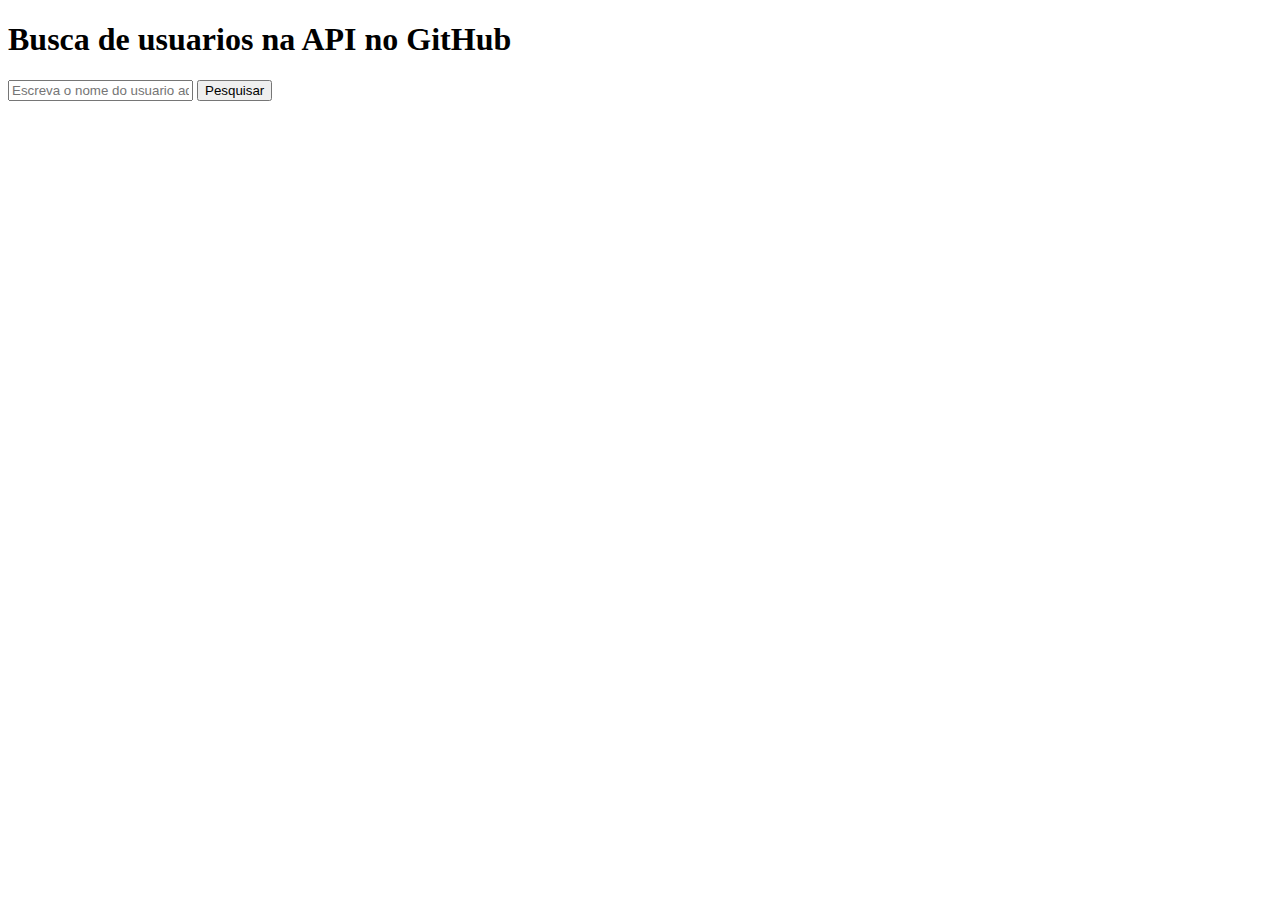
<file: ex-final1/index.html>
<!DOCTYPE html>
<html lang="en">
<head>
    <meta charset="UTF-8">
    <meta name="viewport" content="width=device-width, initial-scale=1.0">
    <title>Busca user API GitHub</title>

    <script src="index.js"></script>
</head>
<body>
    <main>
        <div id="containerPrincipal">
            <h1>Busca de usuarios na API no GitHub</h1>
            
            <div id="fazerBusca">
                <input type="text" id="usuario" placeholder="Escreva o nome do usuario aqui.">
                <button onclick="realizarBusca()">Pesquisar</button>
            </div>
            <p id="mensagemErro"></p>
            <div id="respostas"></div>
        </div>
    </main>
</body>
</html>
</file>
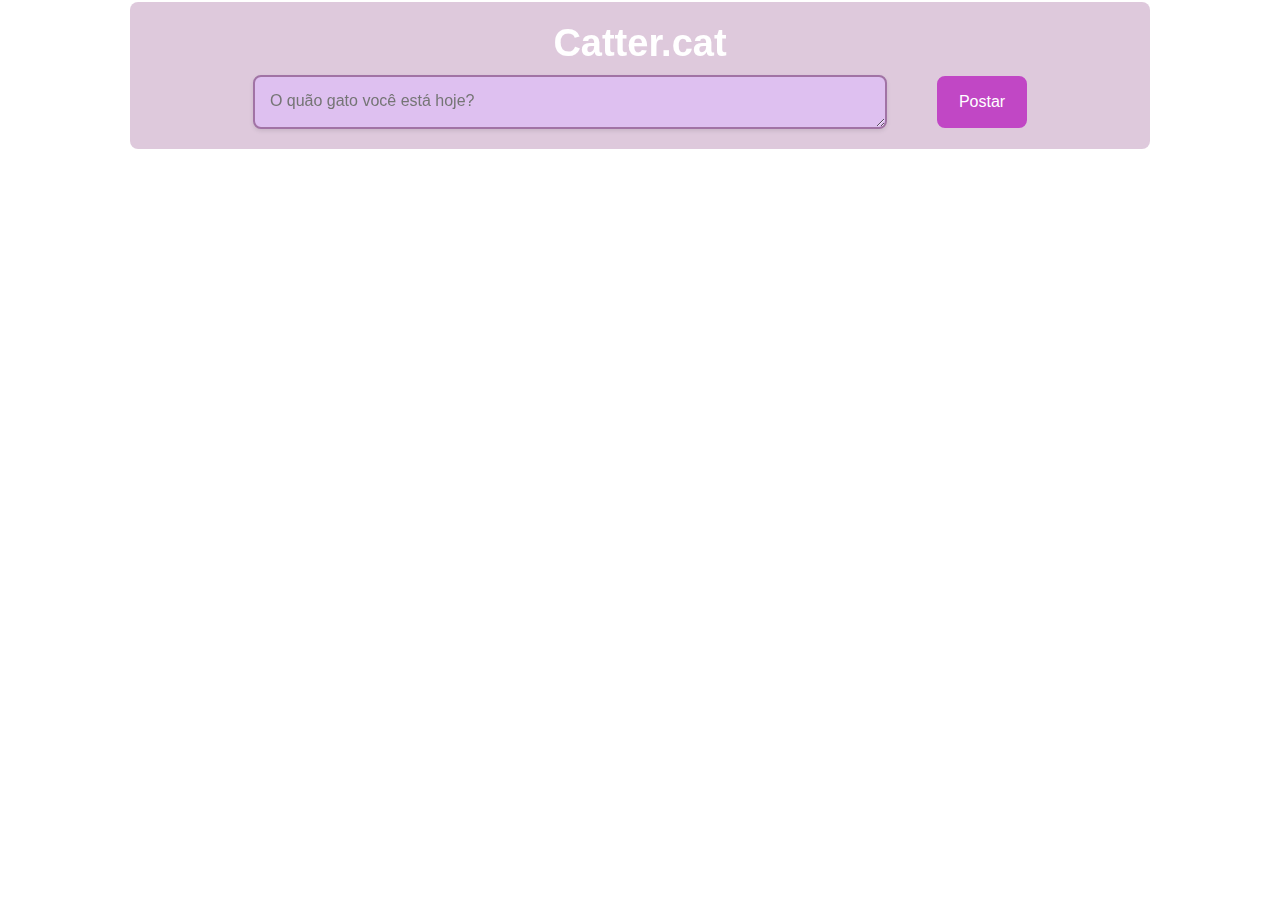
<file: ex-final2/index.html>
<!DOCTYPE html>
<html lang="pt">
<head>
    <meta charset="UTF-8">
    <meta name="viewport" content="width=device-width, initial-scale=1.0">
    <title>Catter</title>

    <link rel="stylesheet" href="style.css"> 

</head>
<body>
        <div id="containerPrincipal">
            <div id="form">
                <h1>Catter.cat</h1>
                <div id="novoPost">
                    <textarea class="form-control" placeholder="O quão gato você está hoje?" id="textoNovoPost"></textarea>
                    <button id="postar" onclick="postar()">Postar</button>
                </div>
            </div>
            <div id="posts">
                <ul id="listaPosts">

                </ul>
            </div>
        </div>
        <script src="index.js"></script>
</body>
</html>
</file>
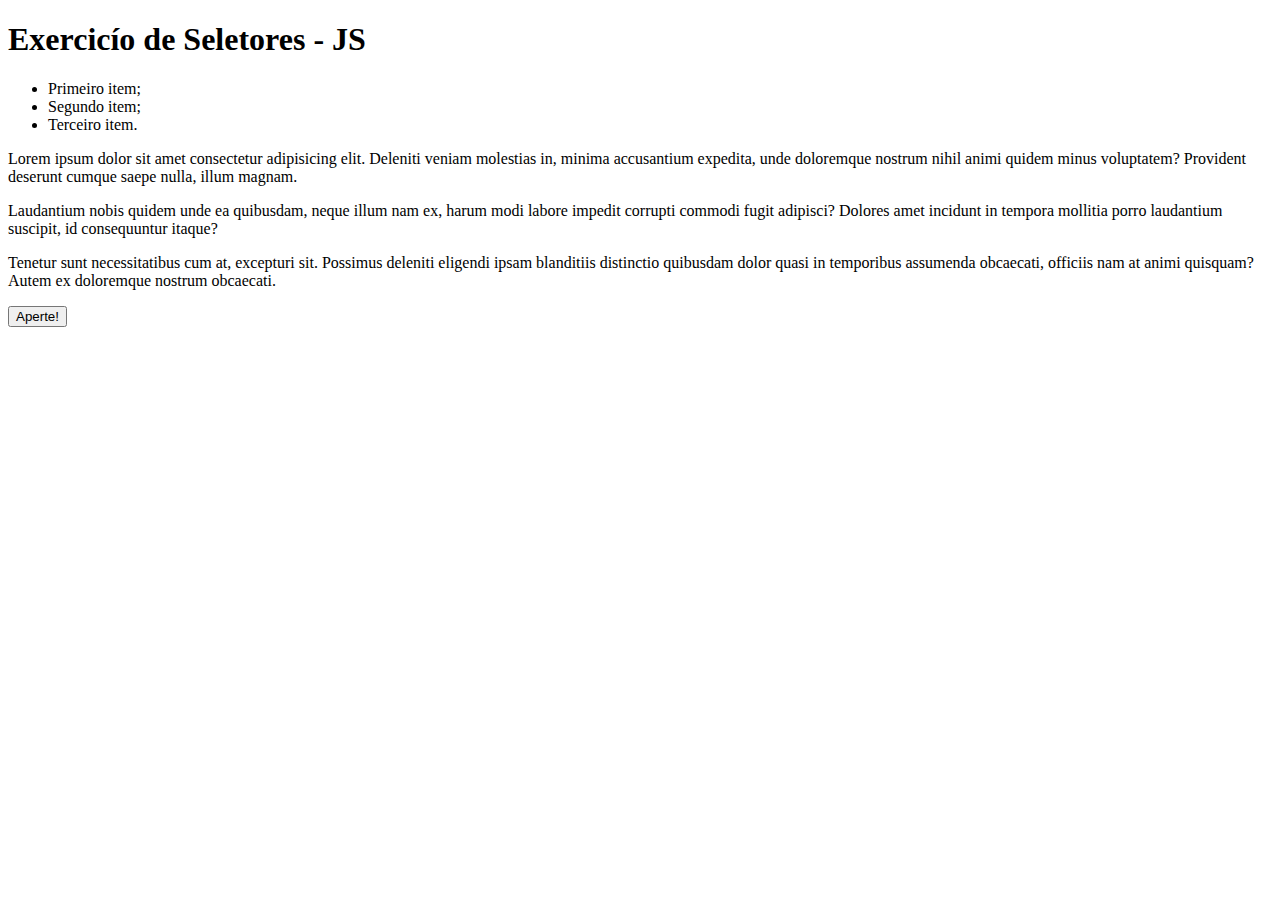
<file: seletores/index.html>
<!DOCTYPE html>
<html lang="en">
<head>
    <meta charset="UTF-8">
    <meta name="viewport" content="width=device-width, initial-scale=1.0">
    <title>Exercicío Seletores</title>
</head>
<body>
    <h1 id="tituloPrincipal">Exercicío de Seletores - JS</h1>
    <ul>
        <li>Primeiro item;</li>
        <li>Segundo item;</li>
        <li>Terceiro item.</li>
    </ul>

    <p id="primeiroParagrafo">Lorem ipsum dolor sit amet consectetur adipisicing elit. Deleniti veniam molestias in, minima accusantium expedita, unde doloremque nostrum nihil animi quidem minus voluptatem? Provident deserunt cumque saepe nulla, illum magnam.</p>

    <p id="segundoParagrafo">
    Laudantium nobis quidem unde ea quibusdam, neque illum nam ex, harum modi labore impedit corrupti commodi fugit adipisci? Dolores amet incidunt in tempora mollitia porro laudantium suscipit, id consequuntur itaque?
    </p>

    <p id="terceiroParagrafo">Tenetur sunt necessitatibus cum at, excepturi sit. Possimus deleniti eligendi ipsam blanditiis distinctio quibusdam dolor quasi in temporibus assumenda obcaecati, officiis nam at animi quisquam? Autem ex doloremque nostrum obcaecati.</p>

    <button id="botao">Aperte!</button>
    <script src="index.js"></script>
</body>
</html>
</file>
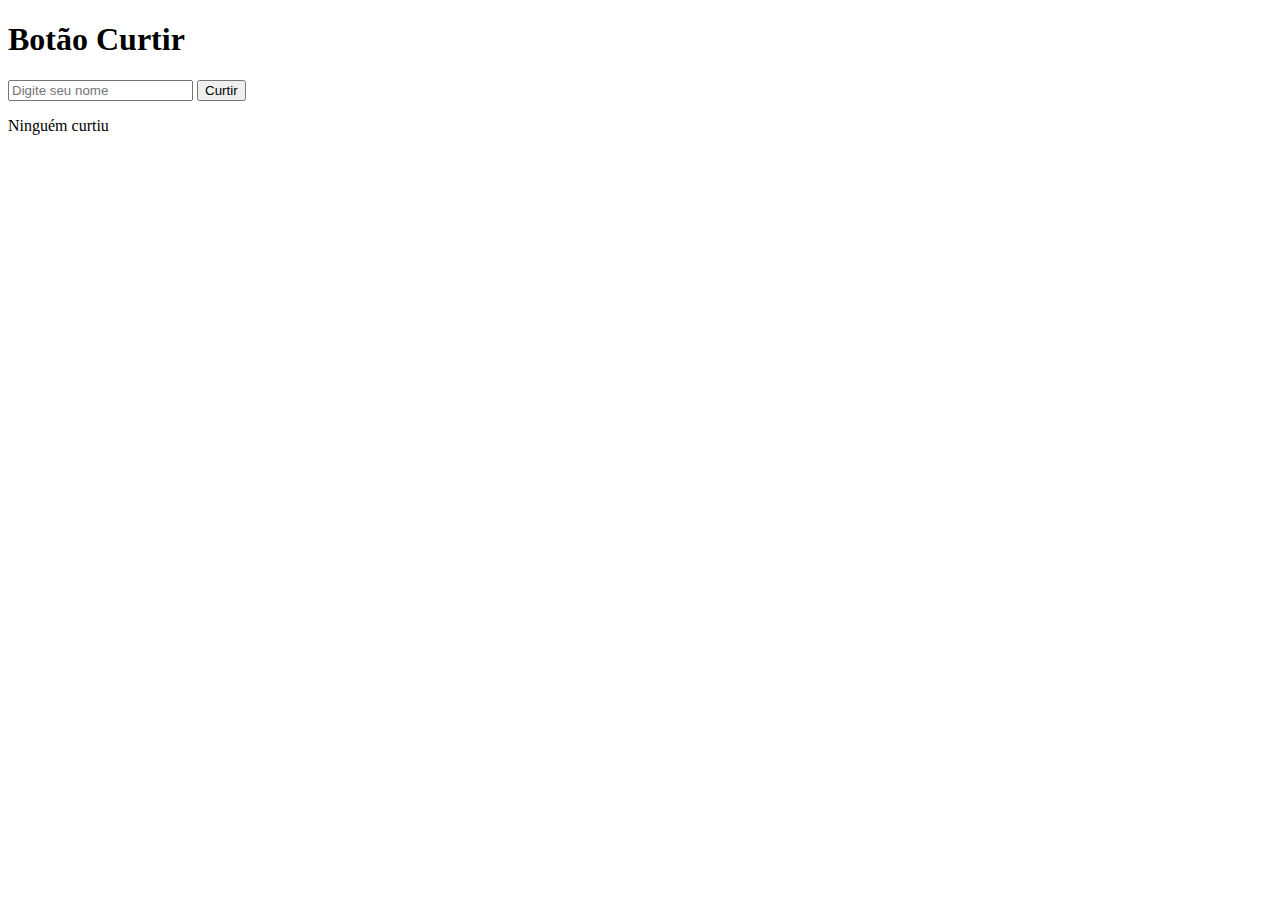
<file: seletores2/index.html>
<!DOCTYPE html>
<html lang="pt-br">
<head>
    <meta charset="UTF-8">
    <meta name="viewport" content="width=device-width, initial-scale=1.0">
    <title>Seletores (atividade 2 - exercicio 1)</title>
</head>
<body>
    <h1>Botão Curtir</h1>
    <input type="text" id="nome" placeholder="Digite seu nome">
    <button onclick="curtir()">Curtir</button>
    <p id="listaCurtidas">Ninguém curtiu</p>
    <script src="index.js"></script>
</body>
</html>
</file>
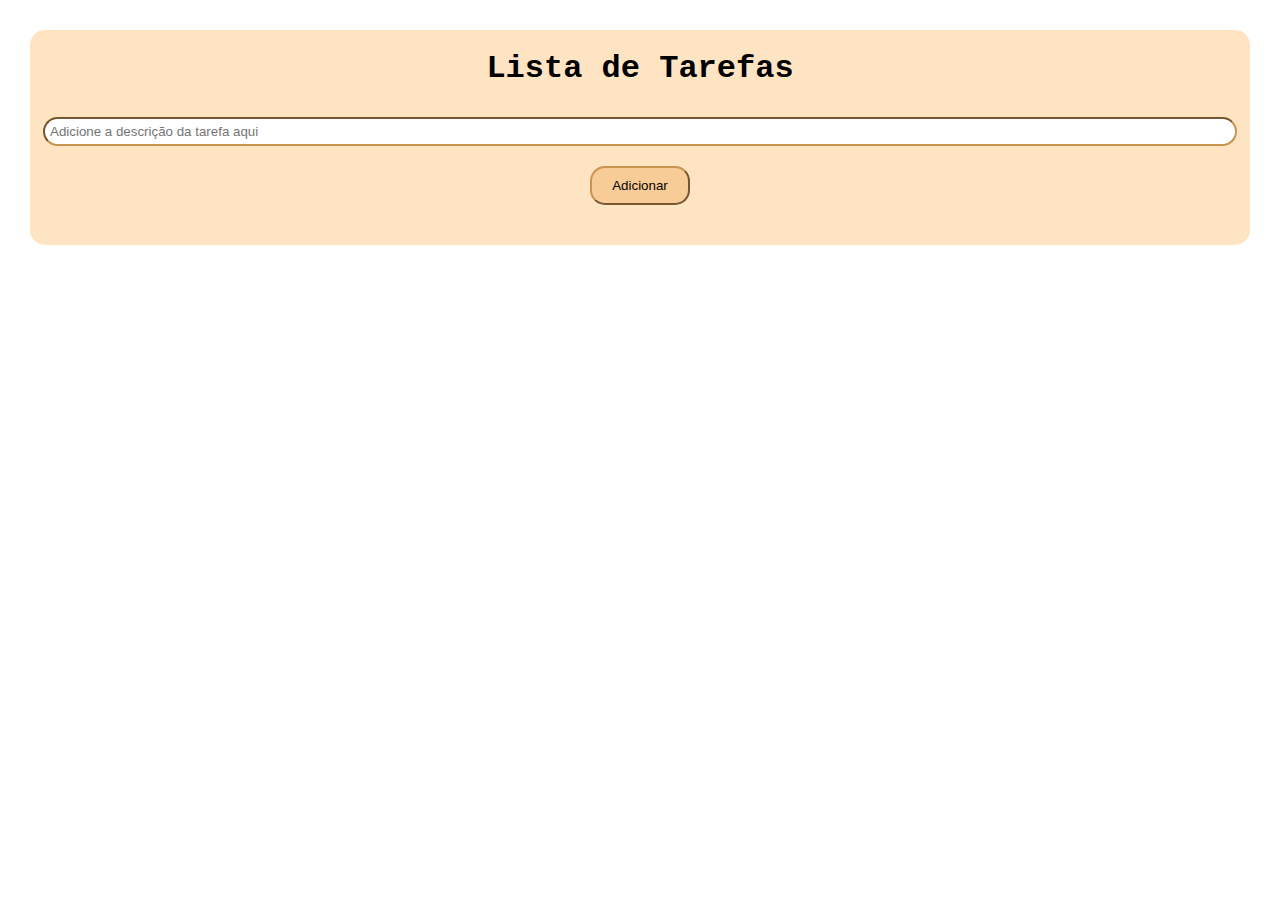
<file: seletores3/index.html>
<!DOCTYPE html>
<html lang="pt-br">

<head>
    <meta charset="UTF-8">
    <meta name="viewport" content="width=device-width, initial-scale=1.0">

    <link rel="stylesheet" href="style.css">

    <title>Seletores (atividade 2 - exercicio 2)</title>
</head>

<body>
    <div id="containerPrincipal">
        <h1>Lista de Tarefas</h1>

        <div id="adicionarTarefa">
            <input type="text" id="descricaoTarefa" placeholder="Adicione a descrição da tarefa aqui">
            <button id="btnAdicionar" onclick="adicionarTarefa()">Adicionar</button>
        </div>

        <div id="listaTarefas">
    
        </div>
    </div>

    <script src="index.js"></script>
</body>

</html>
</file>
<file: ex-final2/style.css>
body {
    background-image: url("https://images.unsplash.com/photo-1528722828814-77b9b83aafb2?fm=jpg&q=60&w=3000&ixlib=rb-4.0.3&ixid=M3wxMjA3fDB8MHxzZWFyY2h8N3x8Z2FsJUMzJUExeGlhfGVufDB8fDB8fHww");
    background-repeat: no-repeat;
    background-position: center;
    background-size: cover;
    background-attachment: fixed;
    font-family: Arial, sans-serif;
    margin: 0;
    padding: 0;
    height: 100%;
}

#containerPrincipal {
    text-align: center;
    color: rgb(255, 255, 255);
    padding: 20px;
    padding-top: 120px; 
}

h1 {
    font-size: 38px;
    margin-bottom: 10px;
    margin-top: 10px;
}

#form {
    position: fixed; 
    top: 0; 
    left: 50%; 
    transform: translateX(-50%); 
    background-color: rgba(214, 187, 211, 0.8); 
    width: 100%;
    max-width: 1000px;
    padding: 10px;
    border-radius: 8px;
    z-index: 10; 
    margin-top: 0; /* Sem margens adicionais, já que é fixado */
    margin-top: 2px;
}

textarea {
    width: 100%;
    max-width: 600px;
    height: 20px;
    padding: 15px;
    border: 2px solid #a173a5;
    border-radius: 8px;
    font-size: 16px;
    font-family: Arial, sans-serif;
    color: #37163b;
    background-color: #dec0f0;
    resize: vertical;
    outline: none;
    box-shadow: 0px 2px 4px rgba(0, 0, 0, 0.1);
}

#novoPost {
    justify-content: center;
    align-items: center;
    display: flex;
    margin-bottom: 10px;
}

button#postar {
    background-color: #c147c5;
    color: white;
    padding: 15px 20px;
    font-size: 16px;
    cursor: pointer;
    border-radius: 8px;
    margin-left: 50px;
    border: 2px solid #c147c5;
}

button#postar:hover {
    background-color: #b1289a;
}

#posts {
    margin-top: 100px; 
}

#listaPosts {
    list-style-type: none;
    padding: 0;
}

#listaPosts li {
    background-color: rgba(255, 255, 255, 0.8);
    color: #333;
    padding: 10px;
    margin: 10px auto;
    width: 80%;
    max-width: 1000px;
    border-radius: 8px;
    box-shadow: 0px 2px 4px rgba(0, 0, 0, 0.1);
}

.postHeader {
    display: flex;
    align-items: center;
    margin-bottom: 10px;
}

.avatar {
    width: 40px;
    height: 40px;
    border-radius: 50%;
    margin-right: 10px;
}

.postContent {
    font-size: 16px;
    margin-bottom: 10px;
}

.postImage img {
    width: 100%;
    max-width: 400px;
    border-radius: 8px;
    margin-top: 10px;
    margin-bottom: 10px;
}

.likeButton {
    background-color: #e92ed9;
    color: white;
    border: none;
    padding: 5px 15px;
    font-size: 14px;
    cursor: pointer;
    border-radius: 8px;
}

.likeButton:hover {
    background-color: #b1289a;
}

.likesCount {
    margin-left: 10px;
    font-size: 14px;
}
</file>
<file: seletores3/style.css>
* {
    margin: 0;
    padding: 0;
}

#containerPrincipal {
    margin: 30px;
    padding: 20px;
    background-color: bisque;
    border-radius: 15px;
}

h1 {
    text-align: center;
    margin-bottom: 30px;
    font-family: 'Courier New', Courier, monospace;
}

#descricaoTarefa {
    width: 100%;
    padding: 5px;
    border-radius: 15px;
    border-color: rgb(202, 147, 80);
}

#adicionarTarefa {
    display: flex;
    flex-direction: column ;
    align-items: center;
}

#btnAdicionar {
    margin-top: 20px;
    margin-bottom: 20px;
    padding: 20px;
    padding-top: 10px;
    padding-bottom: 10px;
    border-radius: 15px;
    background-color: rgb(248, 204, 150);
    border-color: rgb(202, 147, 80);
}

#btnAdicionar:hover {
    background-color: rgb(231, 167, 87);
}

#listaTarefas input {
    margin-right: 10px;
}

.tarefa .concluida {
    text-decoration: line-through;
    color: #888;
}

.tarefa .nao-concluida {
    color: #000;
}
</file>
